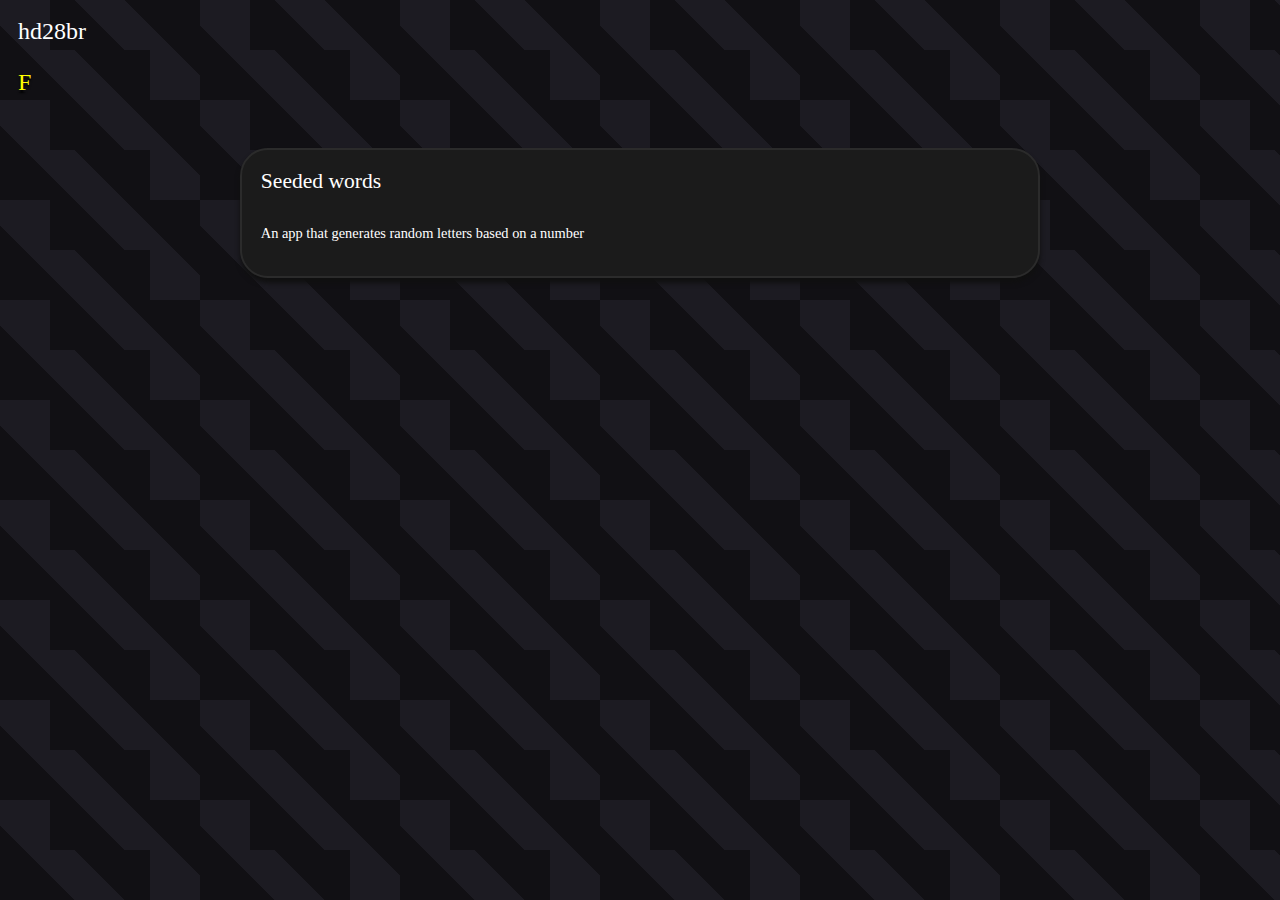
<file: index.html>
<!DOCTYPE html>
<html lang="en">
<head>
    <meta charset="UTF-8">
    <meta http-equiv="X-UA-Compatible" content="IE=edge">
    <meta name="viewport" content="width=device-width, initial-scale=1.0">
    <link href="https://cdn.jsdelivr.net/npm/bootstrap@5.0.1/dist/css/bootstrap.min.css" rel="stylesheet" integrity="sha384-+0n0xVW2eSR5OomGNYDnhzAbDsOXxcvSN1TPprVMTNDbiYZCxYbOOl7+AMvyTG2x" crossorigin="anonymous">
    <script src="https://cdn.jsdelivr.net/npm/bootstrap@5.0.1/dist/js/bootstrap.bundle.min.js" integrity="sha384-gtEjrD/SeCtmISkJkNUaaKMoLD0//ElJ19smozuHV6z3Iehds+3Ulb9Bn9Plx0x4" crossorigin="anonymous"></script>
    <link rel="stylesheet" type="text/css" href="css/css1.css">
    <link rel="icon" href="favicon2.png">
    <title>hd28br</title>
</head>
<body>
    <div class="topbar">
        <a href="pages/e.html">hd28br</a><br>
        <p class="splash-text">bing chillin</p>
    </div>

    <br>

    <div class="postlist">
        <span class="post">
            <a href="pages/seeded.html">Seeded words</a>
            <br><br>
            <p>An app that generates random letters based on a number</p>
        </span>
    </div>

    <script src="./js/splash.js"></script>
</body>
</html>
</file>
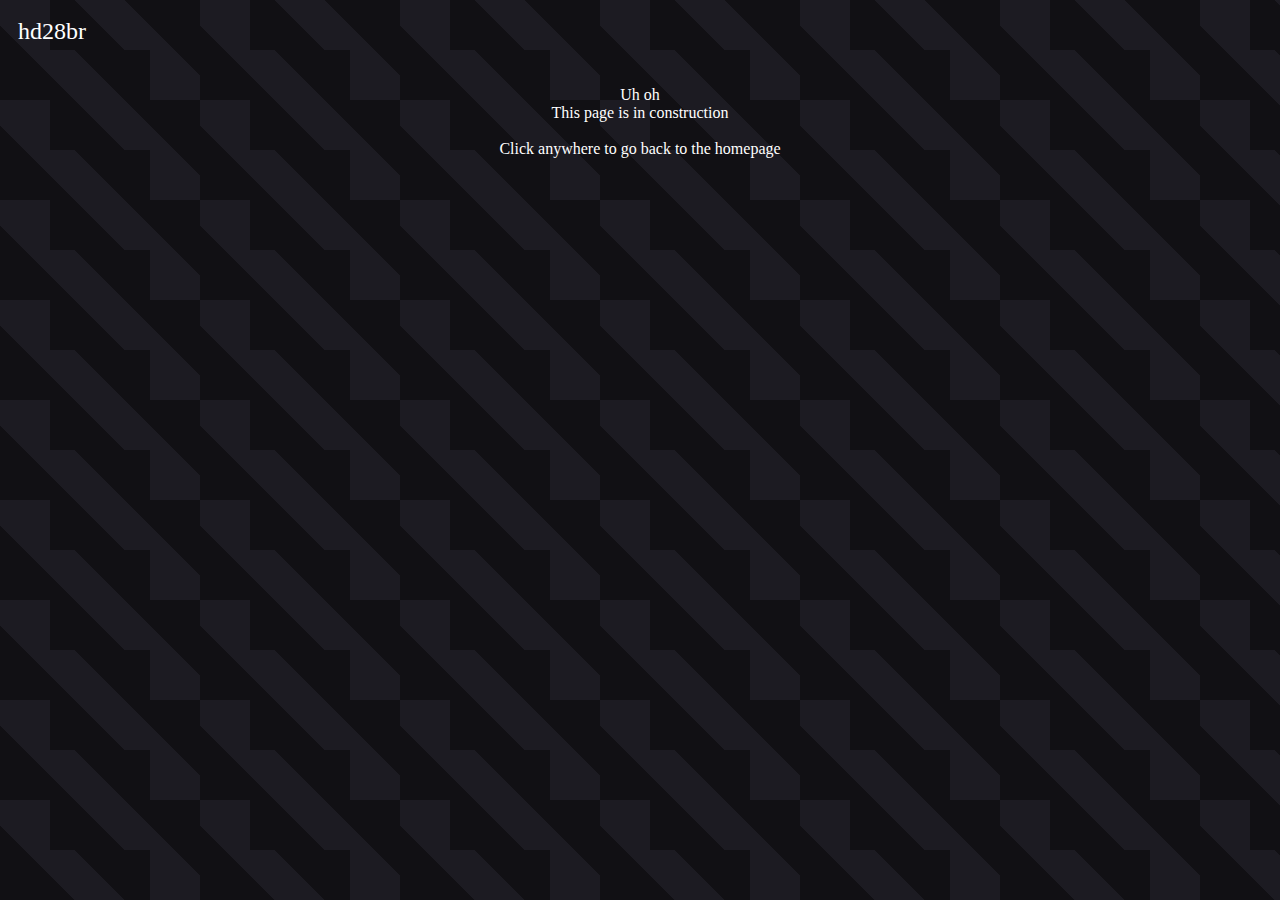
<file: pages/e.html>
<!DOCTYPE html>
<html lang="en">
<head>
    <meta charset="UTF-8">
    <meta http-equiv="X-UA-Compatible" content="IE=edge">
    <meta name="viewport" content="width=device-width, initial-scale=1.0">
    <link href="https://cdn.jsdelivr.net/npm/bootstrap@5.0.1/dist/css/bootstrap.min.css" rel="stylesheet" integrity="sha384-+0n0xVW2eSR5OomGNYDnhzAbDsOXxcvSN1TPprVMTNDbiYZCxYbOOl7+AMvyTG2x" crossorigin="anonymous">
    <script src="https://cdn.jsdelivr.net/npm/bootstrap@5.0.1/dist/js/bootstrap.bundle.min.js" integrity="sha384-gtEjrD/SeCtmISkJkNUaaKMoLD0//ElJ19smozuHV6z3Iehds+3Ulb9Bn9Plx0x4" crossorigin="anonymous"></script>
    <link rel="stylesheet" type="text/css" href="../css/css1.css">
    <title>?</title>
</head>
<body>
    <div class="topbar">
        <a href="../index.html">hd28br</a>
    </div>

    <br>

    <div id="19dollar" class="postcenter2">
        Uh oh<br>This page is in construction<br><br>Click anywhere to go back to the homepage
    </div>

    <script src="../js/troll.js"></script>
</body>
</html>
</file>
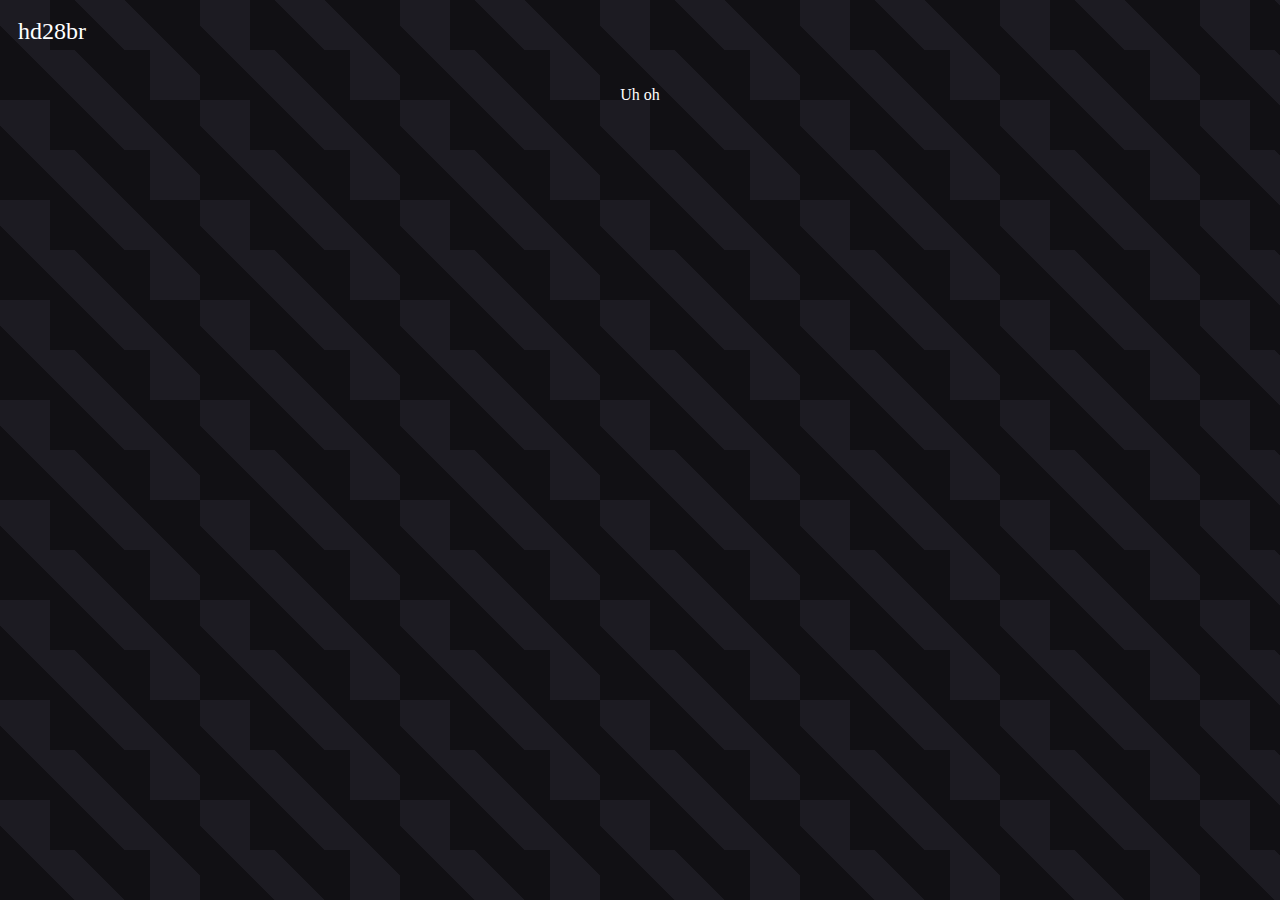
<file: pages/u.html>
<!DOCTYPE html>
<html lang="en">
<head>
    <meta charset="UTF-8">
    <meta http-equiv="X-UA-Compatible" content="IE=edge">
    <meta name="viewport" content="width=device-width, initial-scale=1.0">
    <link href="https://cdn.jsdelivr.net/npm/bootstrap@5.0.1/dist/css/bootstrap.min.css" rel="stylesheet" integrity="sha384-+0n0xVW2eSR5OomGNYDnhzAbDsOXxcvSN1TPprVMTNDbiYZCxYbOOl7+AMvyTG2x" crossorigin="anonymous">
    <script src="https://cdn.jsdelivr.net/npm/bootstrap@5.0.1/dist/js/bootstrap.bundle.min.js" integrity="sha384-gtEjrD/SeCtmISkJkNUaaKMoLD0//ElJ19smozuHV6z3Iehds+3Ulb9Bn9Plx0x4" crossorigin="anonymous"></script>
    <link rel="stylesheet" type="text/css" href="../css/css1.css">
    <title>?</title>
</head>
<body>
    <div class="topbar">
        <a href="../index.html">hd28br</a>
    </div>

    <br>

    <div class="postcenter2">
        Uh oh
    </div>

    <script src="../js/troll.js"></script>
</body>
</html>
</file>
<file: css/css1.css>
:root {
    --bg-l: #1c1b22;
    --bg-d: #111014;

    --colordark: #101010;
    --color1: #1b1b1b;
    --color2: #2b2b2b;
    --color3: #2f2f2f;
    --text-color: #ffffff;
    --linkscolor: rgb(32, 172, 236);
    --linkscolort: white;
}

body {
    background-color: var(--bg-d);

    background-image:
        linear-gradient(45deg, var(--bg-d) 25%, transparent 25%),
        linear-gradient(45deg, transparent 75%, var(--bg-d) 75%),
        linear-gradient(45deg, transparent 75%, var(--bg-d) 75%),
        linear-gradient(45deg, var(--bg-d) 25%, var(--bg-l) 25%);

    background-size: 200px 100px;

    background-position: 0 0, 0 0, -50px -50px, 50px 50px;

    color: white;
}

.topbar {
    padding: 10px 10px;
    font-size: 150%;
}

.splash-text {
    color: yellow;
    text-shadow: 0px 3px 2px #000000;
    animation: splash 2s;

    animation-iteration-count: infinite;
    -moz-animation-iteration-count: infinite;
    -webkit-animation-iteration-count: infinite;
    -o-animation-iteration-count: infinite;
}

.topbar a {
    text-decoration: none;
    color: white;
}

.therickroll {
    aspect-ratio: 4/3;
}

.active {
    background-color: var(--linkscolor) !important; 
    color: var(--linkscolort) !important;
}

.postlist {
    display: flex;
    justify-content: center;
    flex-wrap: wrap;
}

.postcenter {
    display: flex;
    justify-content: center;
    align-items: center;
}

.postpage {
    background-color: var(--color2);
    width: 90%;
    font-size: 120%;
    padding: 1.5% 1.5%;

    border-radius: 10px;
}

.postcenter2 {
    justify-content: center;
    align-items: center;
    text-align: center;

    padding: 1% 1%;
}

input {
    padding: 0.5% 0.5%;

    display:inline-block;
    width: 30%;

    color: var(--text-color);
    background-color: var(--color1);
    border: none;
    border-radius: 4px;
}

textarea {
    width: 75%;
    height: 75%;

    color: var(--text-color);
    background-color: var(--color1);
    border: none;
    padding: 0.5% 0.5%;
    border-radius: 4px;
}

code {
    border-radius: 4px;
    text-align: left;
}

pre {
    font-family: -apple-system, BlinkMacSystemFont, 'Segoe UI', Roboto, Oxygen, Ubuntu, Cantarell, 'Open Sans', 'Helvetica Neue', sans-serif;
    font-size: 90%;
}

.post {
    background-color: var(--color1);
    
    display: block;
    border-radius: 5px;
    width: 60%;
    height: fit-content;
    padding: 1.5% 1.5%;
    block-size: fit-content;
    border: 2px solid var(--color2);
    border-radius: 28px;
    margin-bottom: 1%;
    font-size: 90%;
    box-shadow: 0px 5px 5px var(--colordark);
}

.post a {
    color: white;
    text-align: left;
    text-decoration: none;
    font-weight: 500;
    font-size: 150%;
}

.post:hover {
    opacity: 0.8;
}

a {
    color: var(--linkscolor);
}

a:hover {
    color: var(--linkscolor);
}
</file>
